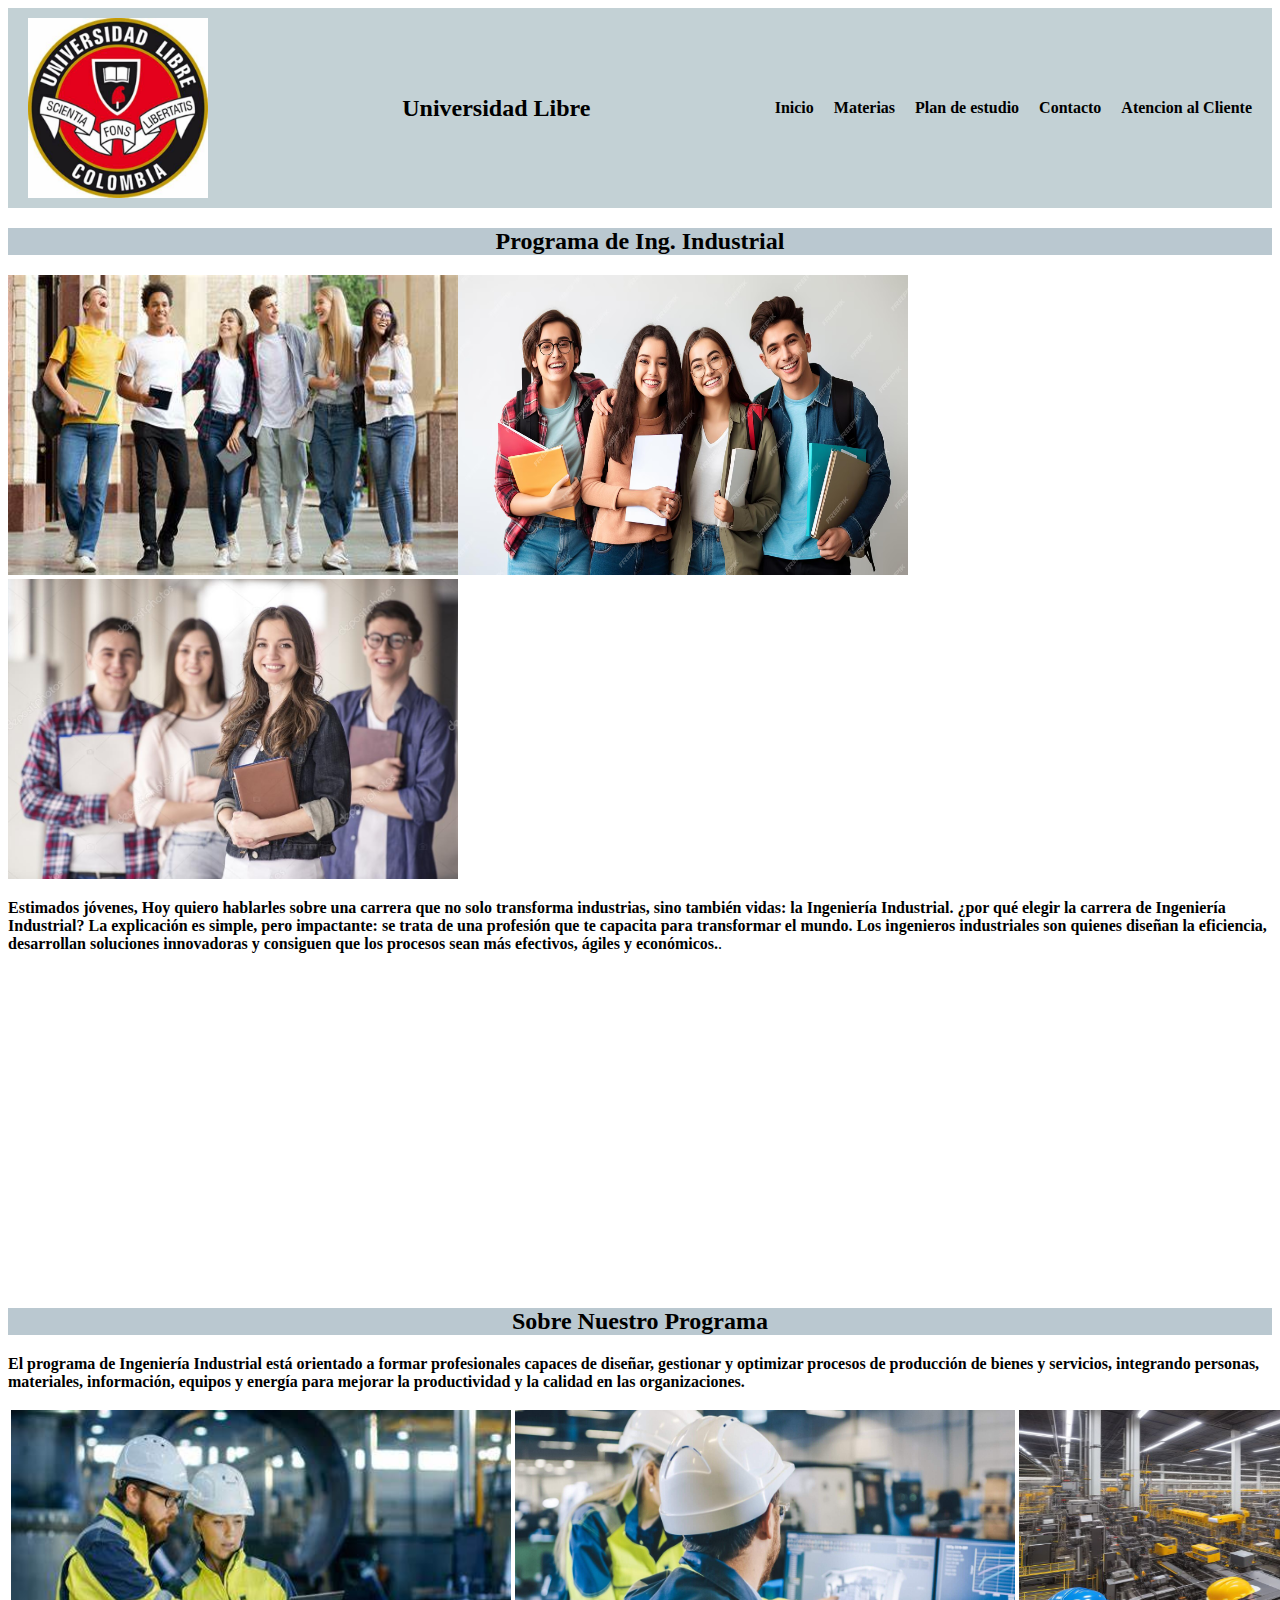
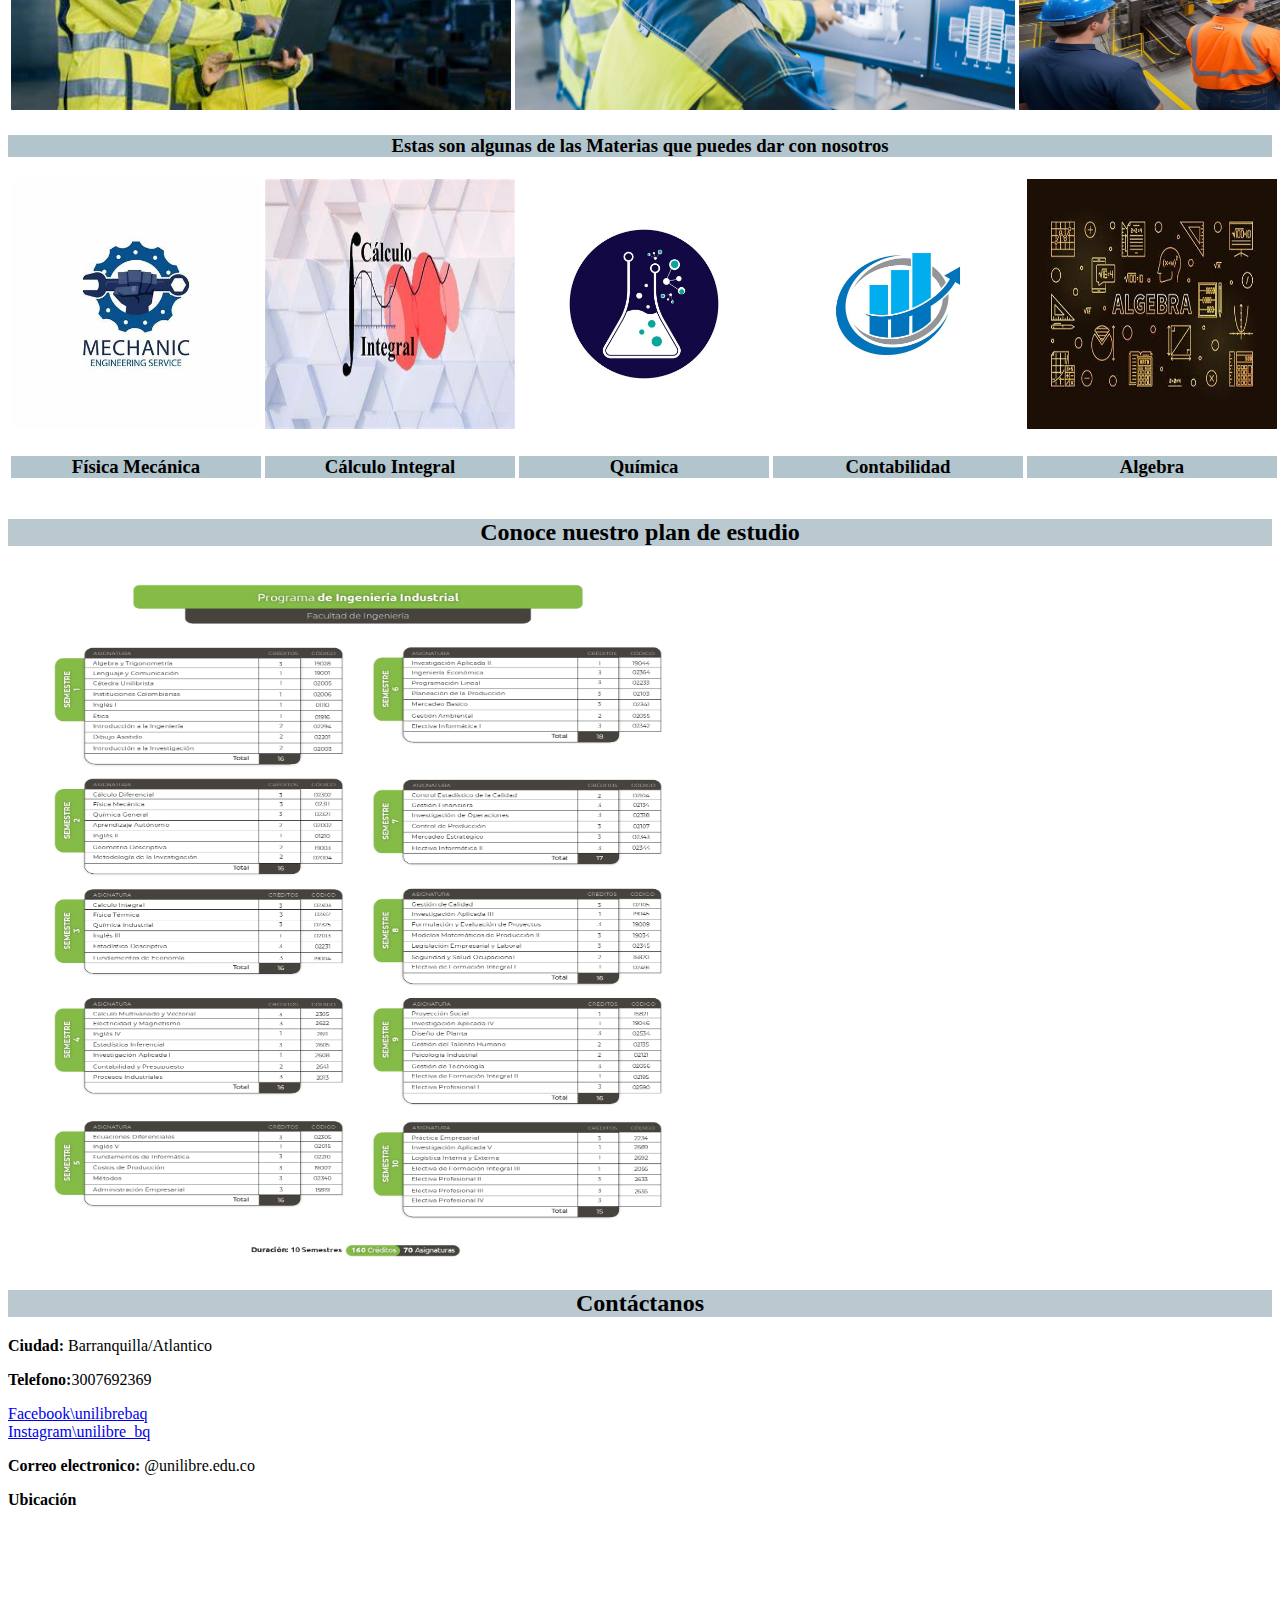
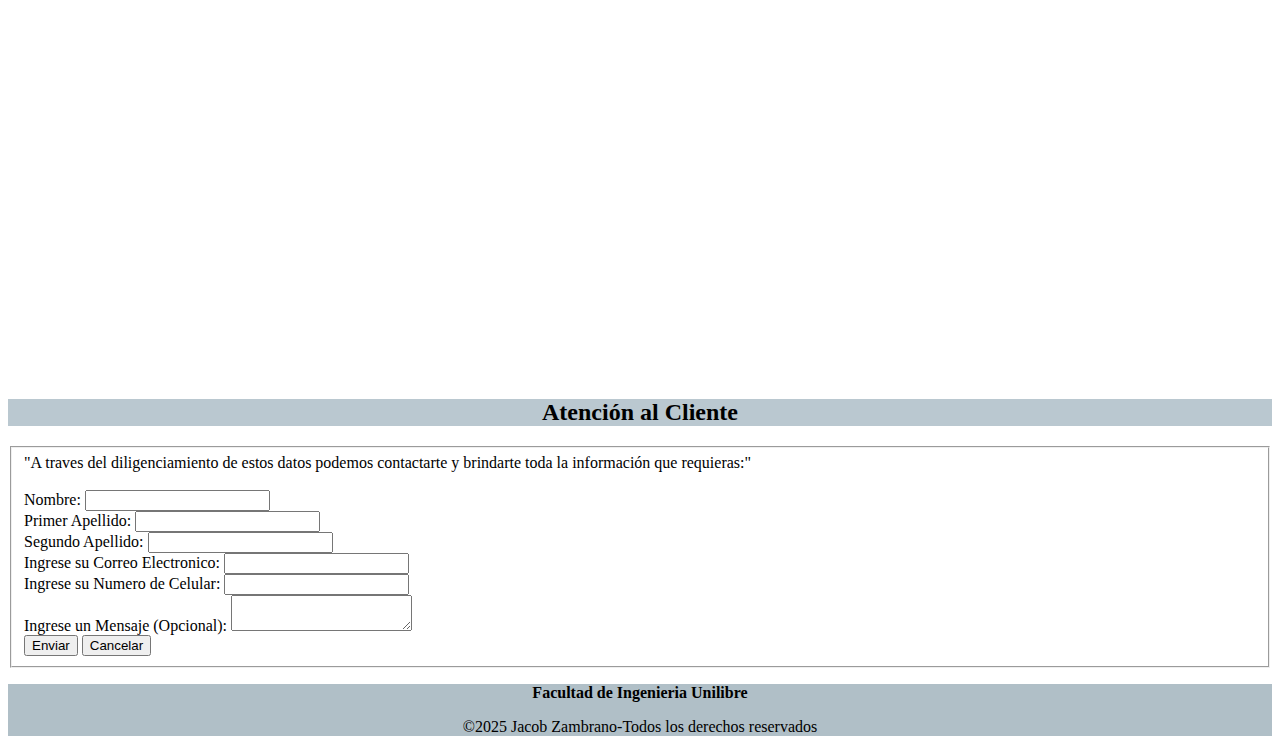
<file: index.html>
<!DOCTYPE html>
<html lang="en">
<head>
    <meta charset="UTF-8">
    <meta name="viewport" content="width=device-width, initial-scale=1.0">
    <title>Document</title>
    <link rel="stylesheet" href="style.css">
</head>
<body>
    <header>
        <img src="U.Logo.jpeg" alt="Logo Universidad Libre" class="logo" width="180">
        <h1>Universidad Libre</h1>
        <nav>
            <ul>
                <li><a href="index.html">Inicio</a></li>
                <li><a href="Materias.html">Materias</a></li>
                <li><a href="Plan de estudio.html">Plan de estudio</a></li>
                <li><a href="Contacto.html">Contacto</a></li>
                <li><a href="Atencion.html">Atencion al Cliente</a></li>

            </ul>
        </nav>


    </header>
    <main>
        <section id="Inicio" class="bienvenida">
            <h2>Programa de Ing. Industrial </h2>
            <table>
                <tr>
                    <img src="estudiantes.jpeg" alt="Estudiantes" width="450" height="300">
                    <img src="estudiantes2.avif" alt="Estudiantes" width="450" height="300">
                    <img src="estudiantes3.jpg" alt="Estudiantes" width="450" height="300">

                </tr>
            </table>
            <p> <strong> Estimados jóvenes,

                Hoy quiero hablarles sobre una carrera que no solo transforma industrias, sino también vidas: la Ingeniería Industrial. ¿por qué elegir la carrera de Ingeniería Industrial? La explicación es simple, pero impactante: se trata de una profesión que te capacita para transformar el mundo. Los ingenieros industriales son quienes diseñan la eficiencia, desarrollan soluciones innovadoras y consiguen que los procesos sean más efectivos, ágiles y económicos.</strong>.</p>
        </section>
        <iframe width="560" height="315" src="https://www.youtube.com/embed/YAN-pNqshnE?si=HNj6xuxEa8DZCGQM" title="YouTube video player" frameborder="0" allow="accelerometer; autoplay; clipboard-write; encrypted-media; gyroscope; picture-in-picture; web-share" referrerpolicy="strict-origin-when-cross-origin" allowfullscreen></iframe>
        <h2>Sobre Nuestro Programa</h2>
            <p><strong>El programa de Ingeniería Industrial está orientado a formar profesionales capaces de diseñar, gestionar y optimizar procesos de producción de bienes y servicios, integrando personas, materiales, información, equipos y energía para mejorar la productividad y la calidad en las organizaciones.</strong></p>
            <table>
                <tr>
                    <td><img src="Ing1.jpeg" alt="imagen" width="500" height="300"></td>
                    <td><img src="Ing2.jpg" alt="imagen" width="500" height="300"></td>
                    <td><img src="Ing3.jpg" alt="imagen" width="500" height="300"></td>
                </tr>
            </table>



        <section id="Cursos" class="Materia">
                <h3>Estas son algunas de las Materias que puedes dar con nosotros</h3>
            <table style="text-align: center;">
                <tr>
                    <td><img src="Fisica.jpeg" alt="Física Mecánica" width="250" height="250"></td>
                    <td><img src="Calculo.jpeg" alt="Cálculo Integral" width="250" height="250"></td>
                    <td><img src="quimica.jpg" alt="Química" width="250" height="250"></td>
                    <td><img src="contabilidad.jpg" alt="Contabilidad" width="250" height="250"></td>
                    <td><img src="algebra.jpeg" alt="Algebra" width="250" height="250"></td>
                    <td><img src="ciencia materiales.jpg" alt="Ciencia de los Materiales" width="250" height="250"></td>
                    <td><img src="programacion.jpeg" alt="Programación" width="250" height="250"></td>
                </tr>
                <tr>
                    <td><h3>Física Mecánica</h3></td>
                    <td><h3>Cálculo Integral</h3></td>
                    <td><h3>Química</h3></td>
                    <td><h3>Contabilidad</h3></td>
                    <td><h3>Algebra</h3></td>
                    <td><h3>Ciencia de los Materiales</h3></td>
                    <td><h3>Programación</h3></td>
                </tr>
                
            </table>
          
        </section>
        <section id="Pensum" class="plan de estudio">
            <h2>Conoce nuestro plan de estudio</h2>
           <img src="pensum.jpg" alt="" width="700" height="700">
        </section>
        <section id="contacto" class="contacto">
            <h2>Contáctanos</h2>
            <p><strong>Ciudad:</strong> Barranquilla/Atlantico</p>
            <p><strong>Telefono:</strong>3007692369</p>
            <a href="https://www.facebook.com/unilibrebaq/">Facebook\unilibrebaq</a><br>
            <a href="https://www.instagram.com/unilibre_bq/">Instagram\unilibre_bq</a>
            <p><strong>Correo electronico:</strong> @unilibre.edu.co</p>
            <p><strong>Ubicación</strong></p>
            <iframe src="https://www.google.com/maps/embed?pb=!1m18!1m12!1m3!1d3916.665098734054!2d-74.79123322513988!3d10.988631389173316!2m3!1f0!2f0!3f0!3m2!1i1024!2i768!4f13.1!3m3!1m2!1s0x8ef42d7b34ed1f0b%3A0x1e939491885d8050!2sUniversidad%20Libre%20Sede%20Centro!5e0!3m2!1ses-419!2sco!4v1746666838732!5m2!1ses-419!2sco" width="600" height="450" style="border:0;" allowfullscreen="" loading="lazy" referrerpolicy="no-referrer-when-downgrade"></iframe>
            
        </section>
        <section id="Atencion" class="Atención al cliente"></section>
             <h2>Atención al Cliente</h2>
        <fieldset>
            "A traves del diligenciamiento de estos datos podemos contactarte y brindarte toda la información que requieras:"
            <br>
            <br>
             <form>
                     Nombre: 
                        <input type="text">
                        <br>
                        Primer Apellido:
                        <input type="text">
                        <br>
                        Segundo Apellido:
                        <input type="text">
                        <br>
                        Ingrese su Correo Electronico:
                        <input type="text">
                        <br>
                        Ingrese su Numero de Celular:
                        <input type="number">
                        <br>
                        Ingrese un Mensaje (Opcional):
                        <textarea name="Ingrese su mensaje" id required></textarea>
                        <br>
                        <button>Enviar</button>
                        <button>Cancelar</button>
             </form>
        </fieldset>
    
        <footer>
            <p><strong>Facultad de Ingenieria Unilibre</strong></p>
            <p>&copy;2025 Jacob Zambrano-Todos los derechos reservados</p>
        </footer>
        

    </main>

    
</body>
</html>
</file>
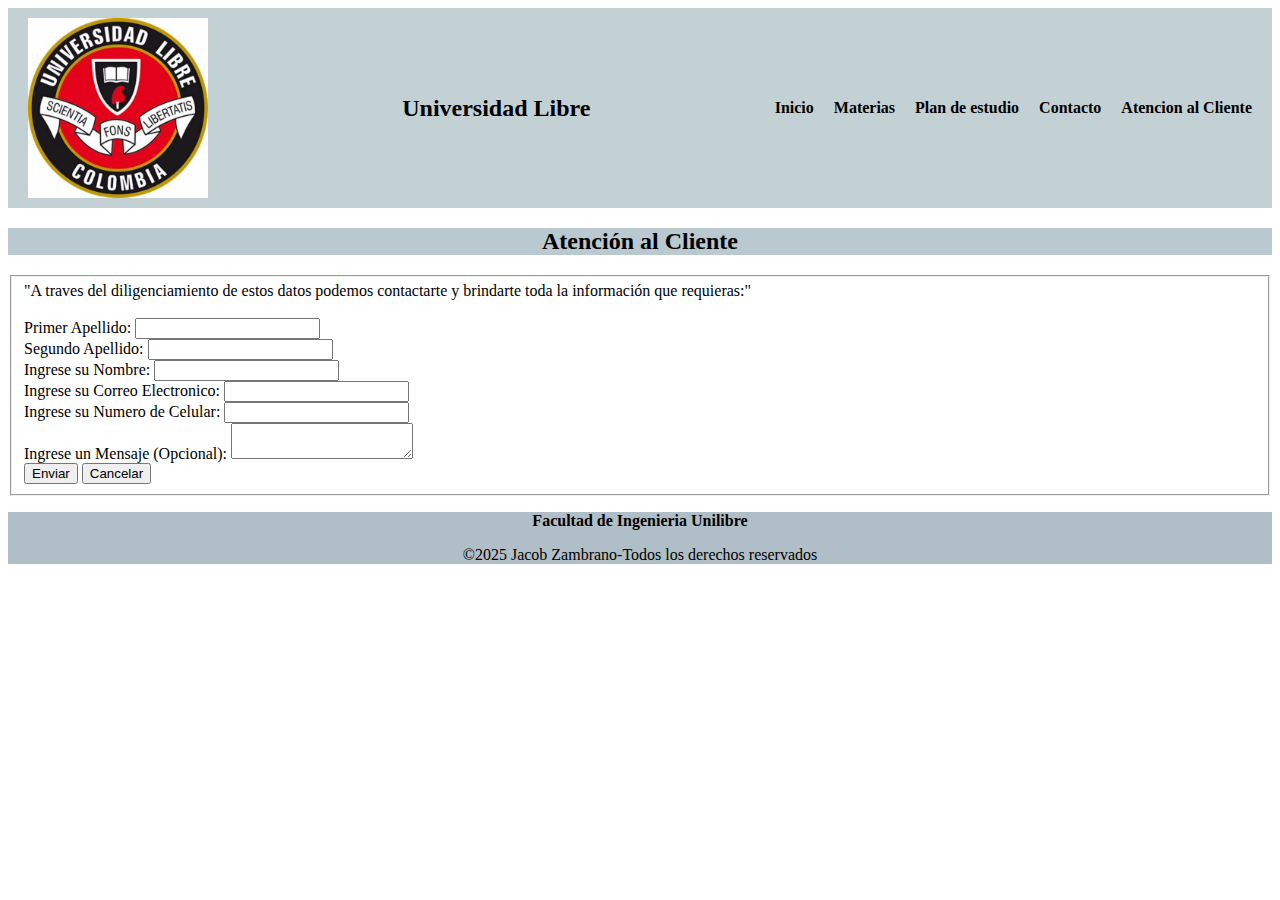
<file: Atencion.html>
<!DOCTYPE html>
<html lang="en">
<head>
    <meta charset="UTF-8">
    <meta name="viewport" content="width=device-width, initial-scale=1.0">
    <title>Document</title>
    <link rel="stylesheet" href="style.css">
</head>
<body>
    <header>
        <img src="U.Logo.jpeg" alt="Logo Universidad Libre" class="logo" width="180">
        <h1>Universidad Libre</h1>
        <nav>
            <ul>
                <li><a href="index.html">Inicio</a></li>
                <li><a href="Materias.html">Materias</a></li>
                <li><a href="Plan de estudio.html">Plan de estudio</a></li>
                <li><a href="Contacto.html">Contacto</a></li>
                <li><a href="Atencion.html">Atencion al Cliente</a></li>

            </ul>
        </nav>


    </header>
    <section id="Atenciónalcliente" class="Atención al cliente"></section>
        <h2>Atención al Cliente</h2>
        <fieldset>
            "A traves del diligenciamiento de estos datos podemos contactarte y brindarte toda la información que requieras:"
            <br>
            <br>
            <form>
                Primer Apellido: 
                        <input type="text">
                        <br>
                        Segundo Apellido:
                        <input type="text">
                        <br>
                        Ingrese su Nombre:
                        <input type="text">
                        <br>
                        Ingrese su Correo Electronico:
                        <input type="text">
                        <br>
                        Ingrese su Numero de Celular:
                        <input type="number">
                        <br>
                        Ingrese un Mensaje (Opcional):
                        <textarea name="Ingrese su mensaje" id required></textarea>
                        <br>
                        <button>Enviar</button>
                        <button>Cancelar</button>
            </form>
        </fieldset>
    
        <footer>
            <p><strong>Facultad de Ingenieria Unilibre</strong></p>
            <p>&copy;2025 Jacob Zambrano-Todos los derechos reservados</p>
        </footer>
    
</body>
</html>
</file>
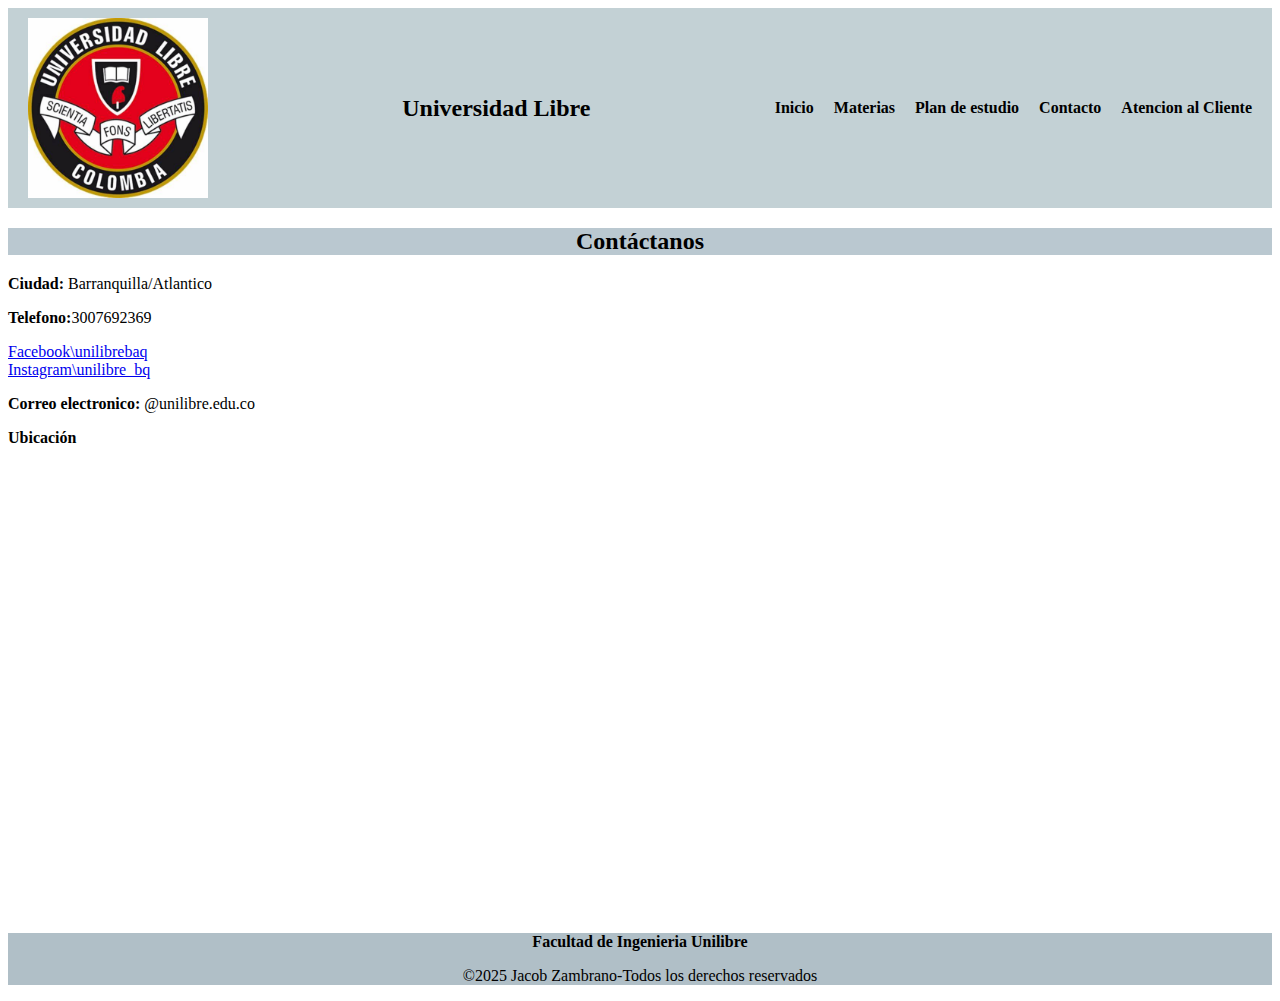
<file: Contacto.html>
<!DOCTYPE html>
<html lang="en">
<head>
    <meta charset="UTF-8">
    <meta name="viewport" content="width=device-width, initial-scale=1.0">
    <title>Document</title>
    <link rel="stylesheet" href="style.css">
</head>
<body>
    <header>
        <img src="U.Logo.jpeg" alt="Logo Universidad Libre" class="logo" width="180">
        <h1>Universidad Libre</h1>
        <nav>
            <ul>
                <li><a href="index.html">Inicio</a></li>
                <li><a href="Materias.html">Materias</a></li>
                <li><a href="Plan de estudio.html">Plan de estudio</a></li>
                <li><a href="Contacto.html">Contacto</a></li>
                <li><a href="Atencion.html">Atencion al Cliente</a></li>

            </ul>
        </nav>


    </header>
    <section id="contacto" class="contacto">
        <h2>Contáctanos</h2>
        <p><strong>Ciudad:</strong> Barranquilla/Atlantico</p>
        <p><strong>Telefono:</strong>3007692369</p>
        <a href="https://www.facebook.com/unilibrebaq/">Facebook\unilibrebaq</a><br>
        <a href="https://www.instagram.com/unilibre_bq/">Instagram\unilibre_bq</a>
        <p><strong>Correo electronico:</strong> @unilibre.edu.co</p>
        <p><strong>Ubicación</strong></p>
        <iframe src="https://www.google.com/maps/embed?pb=!1m18!1m12!1m3!1d3916.665098734054!2d-74.79123322513988!3d10.988631389173316!2m3!1f0!2f0!3f0!3m2!1i1024!2i768!4f13.1!3m3!1m2!1s0x8ef42d7b34ed1f0b%3A0x1e939491885d8050!2sUniversidad%20Libre%20Sede%20Centro!5e0!3m2!1ses-419!2sco!4v1746666838732!5m2!1ses-419!2sco" width="600" height="450" style="border:0;" allowfullscreen="" loading="lazy" referrerpolicy="no-referrer-when-downgrade"></iframe>
        
    </section>
    <footer>
        <p><strong>Facultad de Ingenieria Unilibre</strong></p>
        <p>&copy;2025 Jacob Zambrano-Todos los derechos reservados</p>
    </footer>
    
</body>
</html>
</file>
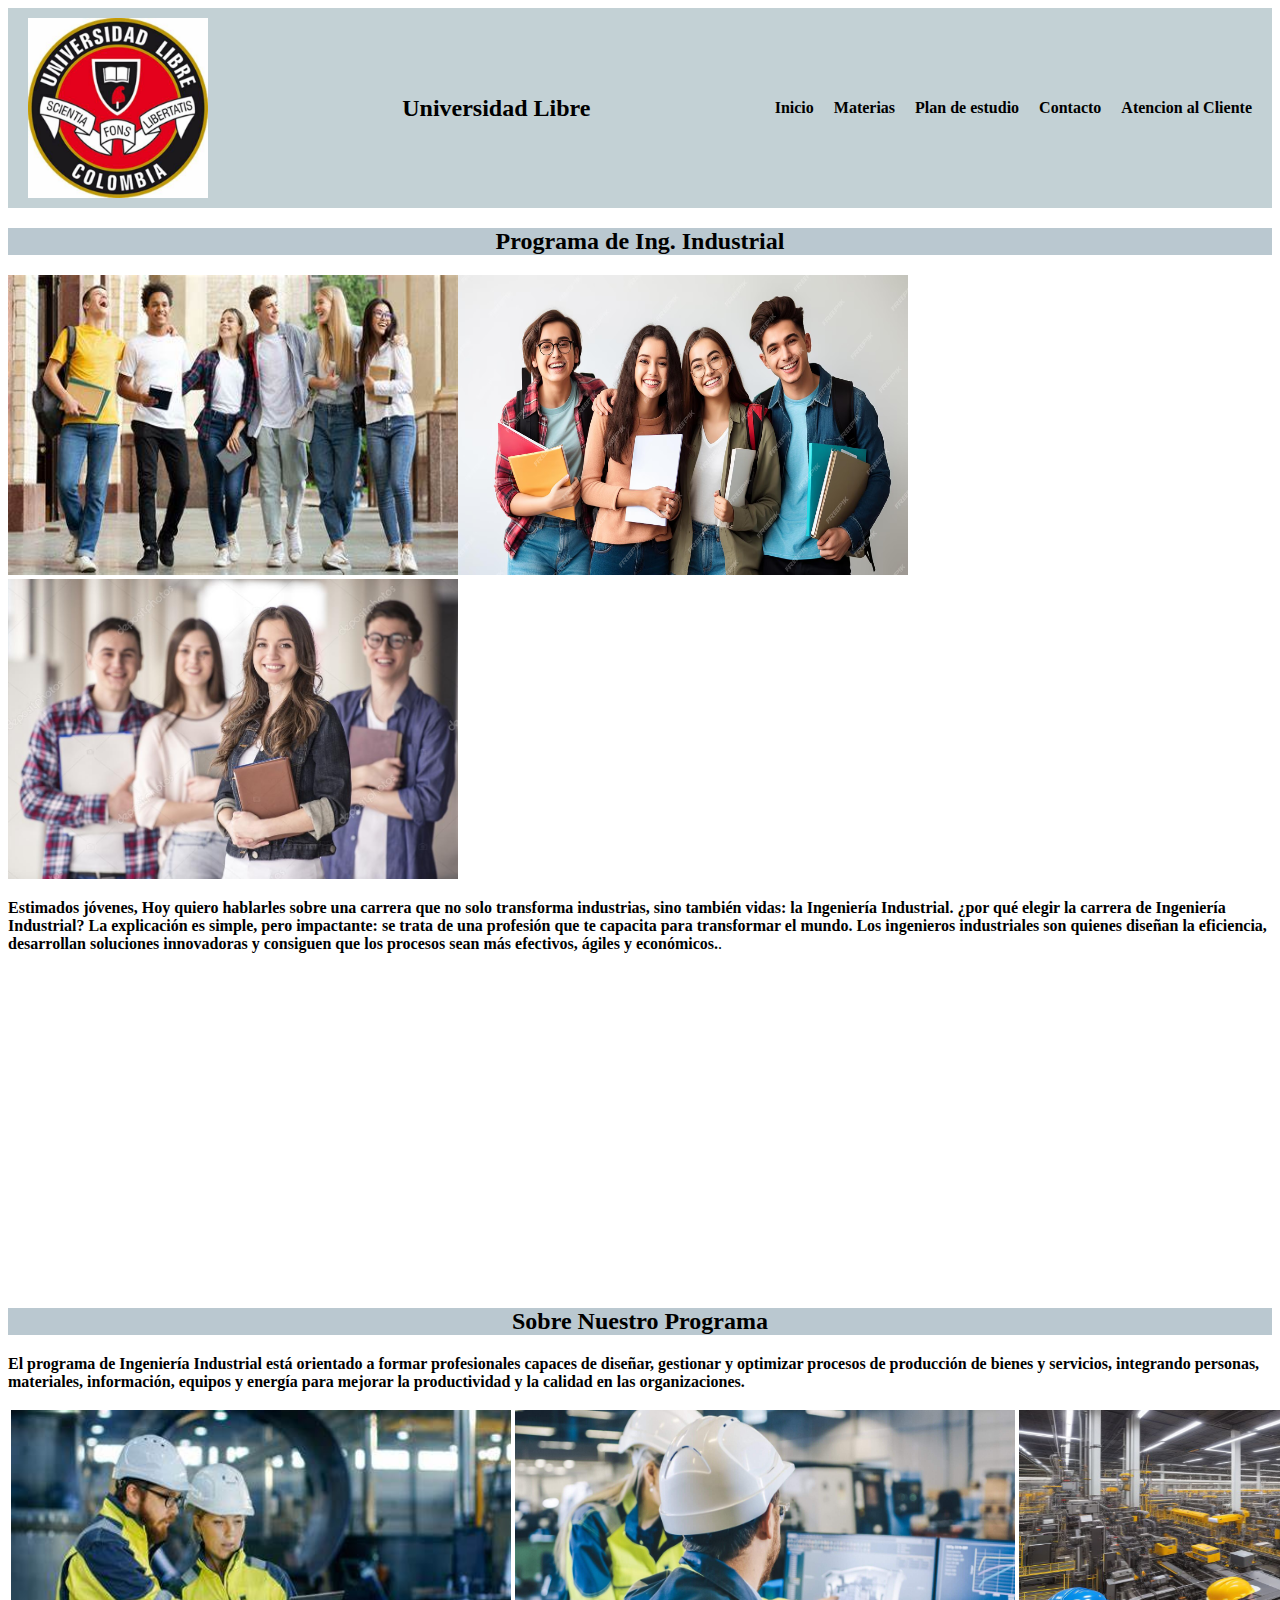
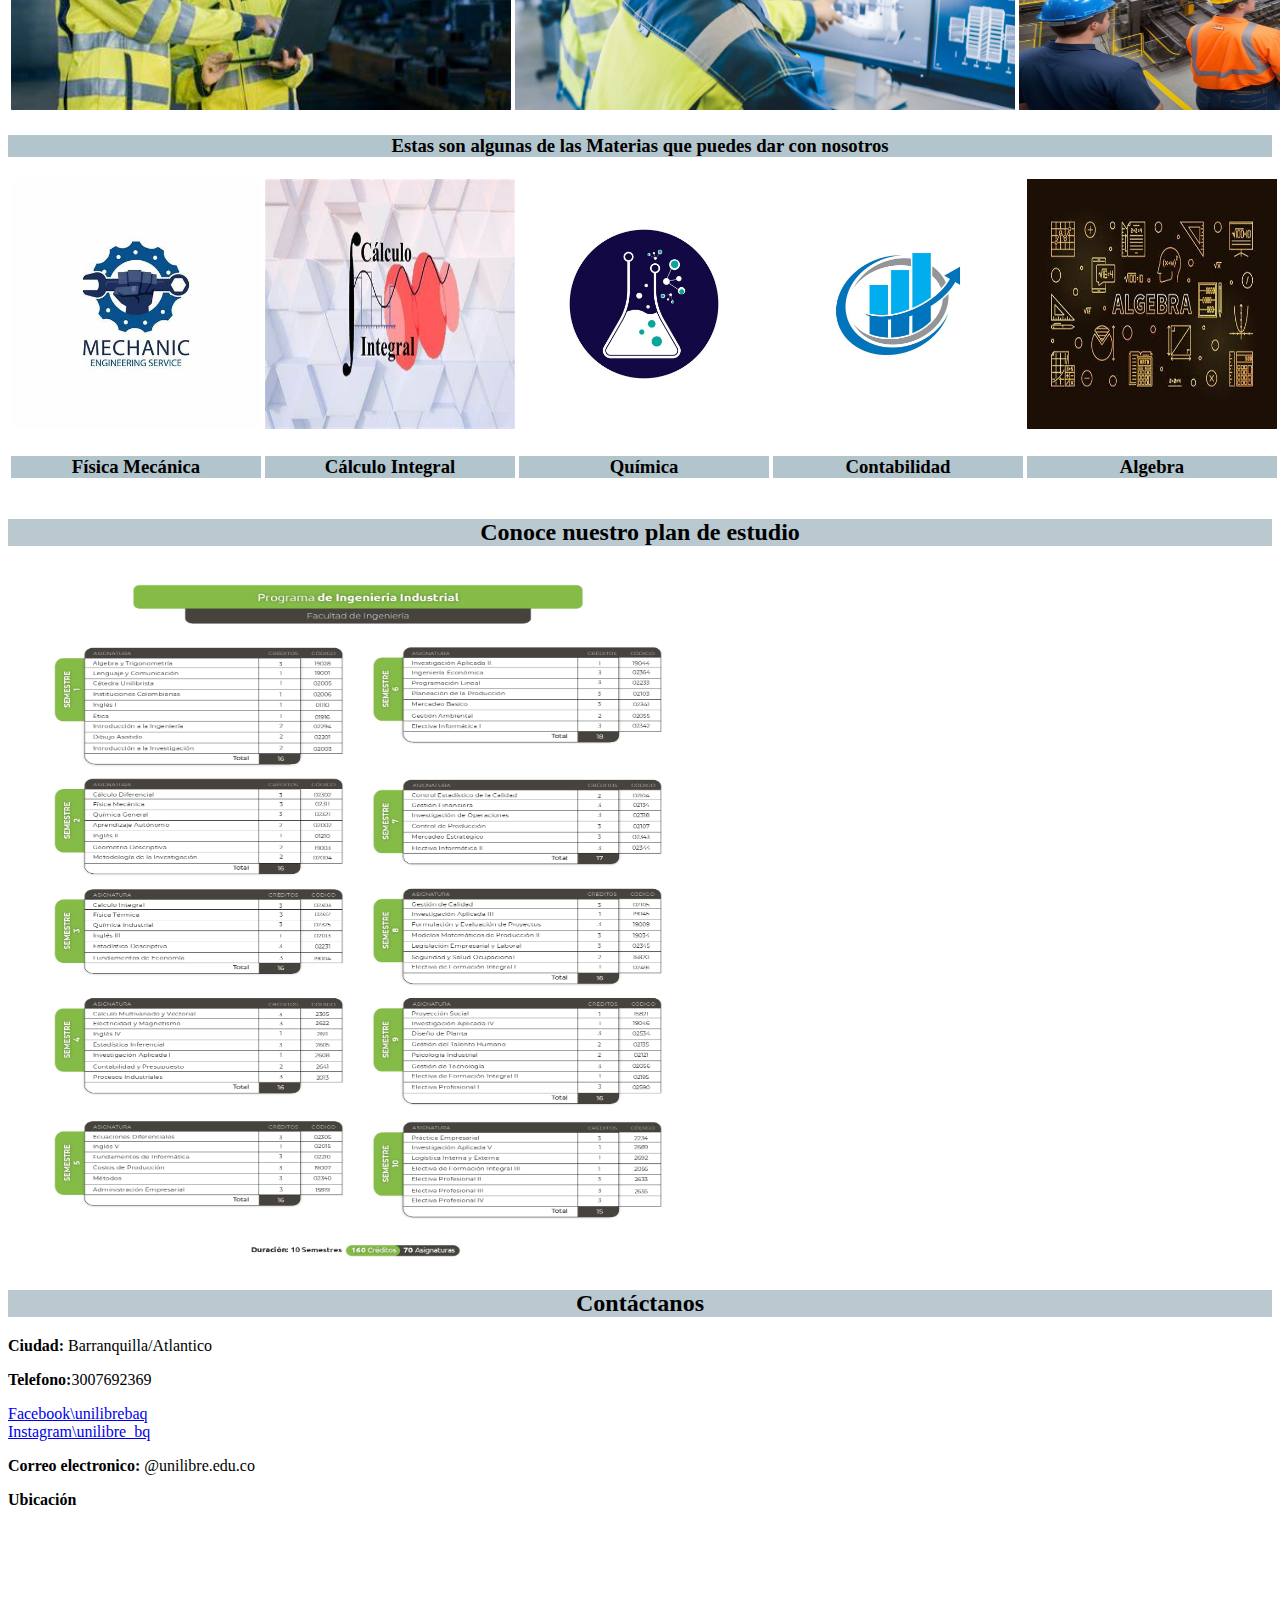
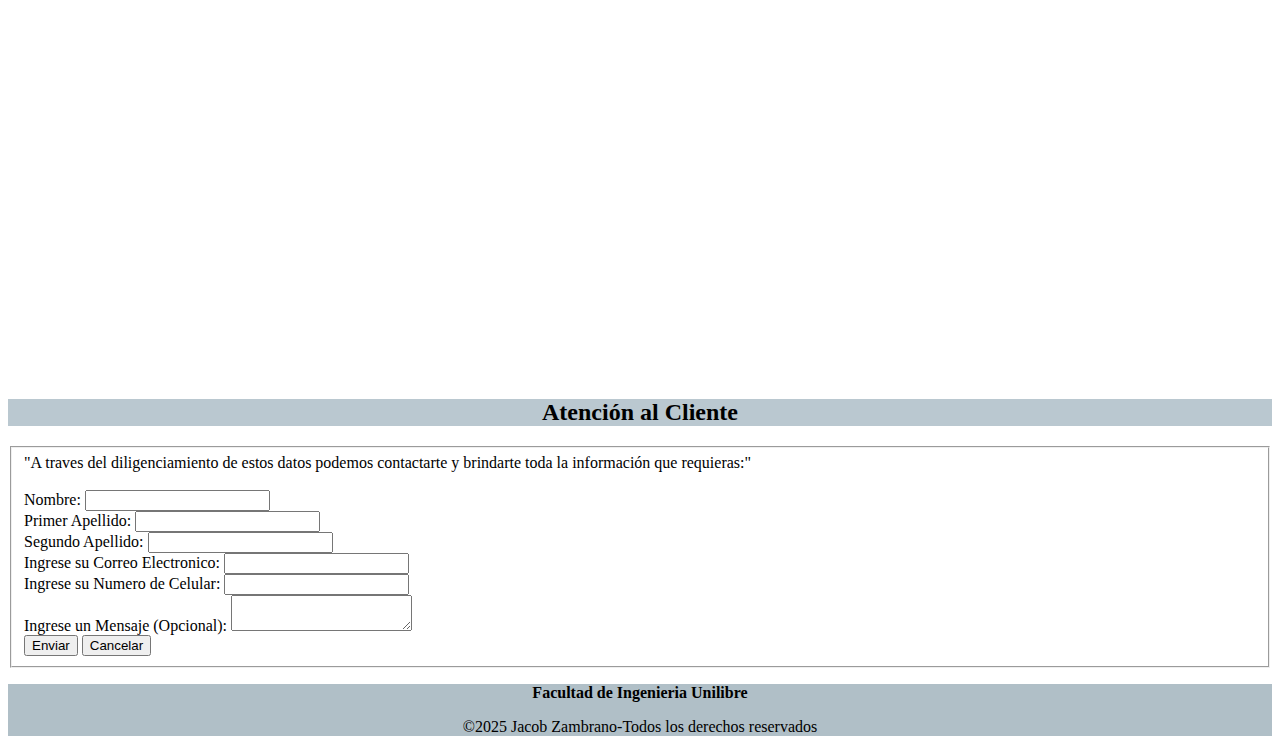
<file: Inicio.html>
<!DOCTYPE html>
<html lang="en">
<head>
    <meta charset="UTF-8">
    <meta name="viewport" content="width=device-width, initial-scale=1.0">
    <title>Document</title>
    <link rel="stylesheet" href="style.css">
</head>
<body>
    <header>
        <img src="U.Logo.jpeg" alt="Logo Universidad Libre" class="logo" width="180">
        <h1>Universidad Libre</h1>
        <nav>
            <ul>
                <li><a href="index.html">Inicio</a></li>
                <li><a href="Materias.html">Materias</a></li>
                <li><a href="Plan de estudio.html">Plan de estudio</a></li>
                <li><a href="Contacto.html">Contacto</a></li>
                <li><a href="Atencion.html">Atencion al Cliente</a></li>

            </ul>
        </nav>


    </header>
    <main>
        <section id="Inicio" class="bienvenida">
            <h2>Programa de Ing. Industrial </h2>
            <table>
                <tr>
                    <img src="estudiantes.jpeg" alt="Estudiantes" width="450" height="300">
                    <img src="estudiantes2.avif" alt="Estudiantes" width="450" height="300">
                    <img src="estudiantes3.jpg" alt="Estudiantes" width="450" height="300">

                </tr>
            </table>
            <p> <strong> Estimados jóvenes,

                Hoy quiero hablarles sobre una carrera que no solo transforma industrias, sino también vidas: la Ingeniería Industrial. ¿por qué elegir la carrera de Ingeniería Industrial? La explicación es simple, pero impactante: se trata de una profesión que te capacita para transformar el mundo. Los ingenieros industriales son quienes diseñan la eficiencia, desarrollan soluciones innovadoras y consiguen que los procesos sean más efectivos, ágiles y económicos.</strong>.</p>
        </section>
        <iframe width="560" height="315" src="https://www.youtube.com/embed/YAN-pNqshnE?si=HNj6xuxEa8DZCGQM" title="YouTube video player" frameborder="0" allow="accelerometer; autoplay; clipboard-write; encrypted-media; gyroscope; picture-in-picture; web-share" referrerpolicy="strict-origin-when-cross-origin" allowfullscreen></iframe>
        <h2>Sobre Nuestro Programa</h2>
            <p><strong>El programa de Ingeniería Industrial está orientado a formar profesionales capaces de diseñar, gestionar y optimizar procesos de producción de bienes y servicios, integrando personas, materiales, información, equipos y energía para mejorar la productividad y la calidad en las organizaciones.</strong></p>
            <table>
                <tr>
                    <td><img src="Ing1.jpeg" alt="imagen" width="500" height="300"></td>
                    <td><img src="Ing2.jpg" alt="imagen" width="500" height="300"></td>
                    <td><img src="Ing3.jpg" alt="imagen" width="500" height="300"></td>
                </tr>
            </table>



        <section id="Cursos" class="Materia">
                <h3>Estas son algunas de las Materias que puedes dar con nosotros</h3>
            <table style="text-align: center;">
                <tr>
                    <td><img src="Fisica.jpeg" alt="Física Mecánica" width="250" height="250"></td>
                    <td><img src="Calculo.jpeg" alt="Cálculo Integral" width="250" height="250"></td>
                    <td><img src="quimica.jpg" alt="Química" width="250" height="250"></td>
                    <td><img src="contabilidad.jpg" alt="Contabilidad" width="250" height="250"></td>
                    <td><img src="algebra.jpeg" alt="Algebra" width="250" height="250"></td>
                    <td><img src="ciencia materiales.jpg" alt="Ciencia de los Materiales" width="250" height="250"></td>
                    <td><img src="programacion.jpeg" alt="Programación" width="250" height="250"></td>
                </tr>
                <tr>
                    <td><h3>Física Mecánica</h3></td>
                    <td><h3>Cálculo Integral</h3></td>
                    <td><h3>Química</h3></td>
                    <td><h3>Contabilidad</h3></td>
                    <td><h3>Algebra</h3></td>
                    <td><h3>Ciencia de los Materiales</h3></td>
                    <td><h3>Programación</h3></td>
                </tr>
                
            </table>
          
        </section>
        <section id="Pensum" class="plan de estudio">
            <h2>Conoce nuestro plan de estudio</h2>
           <img src="pensum.jpg" alt="" width="700" height="700">
        </section>
        <section id="contacto" class="contacto">
            <h2>Contáctanos</h2>
            <p><strong>Ciudad:</strong> Barranquilla/Atlantico</p>
            <p><strong>Telefono:</strong>3007692369</p>
            <a href="https://www.facebook.com/unilibrebaq/">Facebook\unilibrebaq</a><br>
            <a href="https://www.instagram.com/unilibre_bq/">Instagram\unilibre_bq</a>
            <p><strong>Correo electronico:</strong> @unilibre.edu.co</p>
            <p><strong>Ubicación</strong></p>
            <iframe src="https://www.google.com/maps/embed?pb=!1m18!1m12!1m3!1d3916.665098734054!2d-74.79123322513988!3d10.988631389173316!2m3!1f0!2f0!3f0!3m2!1i1024!2i768!4f13.1!3m3!1m2!1s0x8ef42d7b34ed1f0b%3A0x1e939491885d8050!2sUniversidad%20Libre%20Sede%20Centro!5e0!3m2!1ses-419!2sco!4v1746666838732!5m2!1ses-419!2sco" width="600" height="450" style="border:0;" allowfullscreen="" loading="lazy" referrerpolicy="no-referrer-when-downgrade"></iframe>
            
        </section>
        <section id="Atencion" class="Atención al cliente"></section>
             <h2>Atención al Cliente</h2>
        <fieldset>
            "A traves del diligenciamiento de estos datos podemos contactarte y brindarte toda la información que requieras:"
            <br>
            <br>
             <form>
                     Nombre: 
                        <input type="text">
                        <br>
                        Primer Apellido:
                        <input type="text">
                        <br>
                        Segundo Apellido:
                        <input type="text">
                        <br>
                        Ingrese su Correo Electronico:
                        <input type="text">
                        <br>
                        Ingrese su Numero de Celular:
                        <input type="number">
                        <br>
                        Ingrese un Mensaje (Opcional):
                        <textarea name="Ingrese su mensaje" id required></textarea>
                        <br>
                        <button>Enviar</button>
                        <button>Cancelar</button>
             </form>
        </fieldset>
    
        <footer>
            <p><strong>Facultad de Ingenieria Unilibre</strong></p>
            <p>&copy;2025 Jacob Zambrano-Todos los derechos reservados</p>
        </footer>
        

    </main>

    
</body>
</html>
</file>
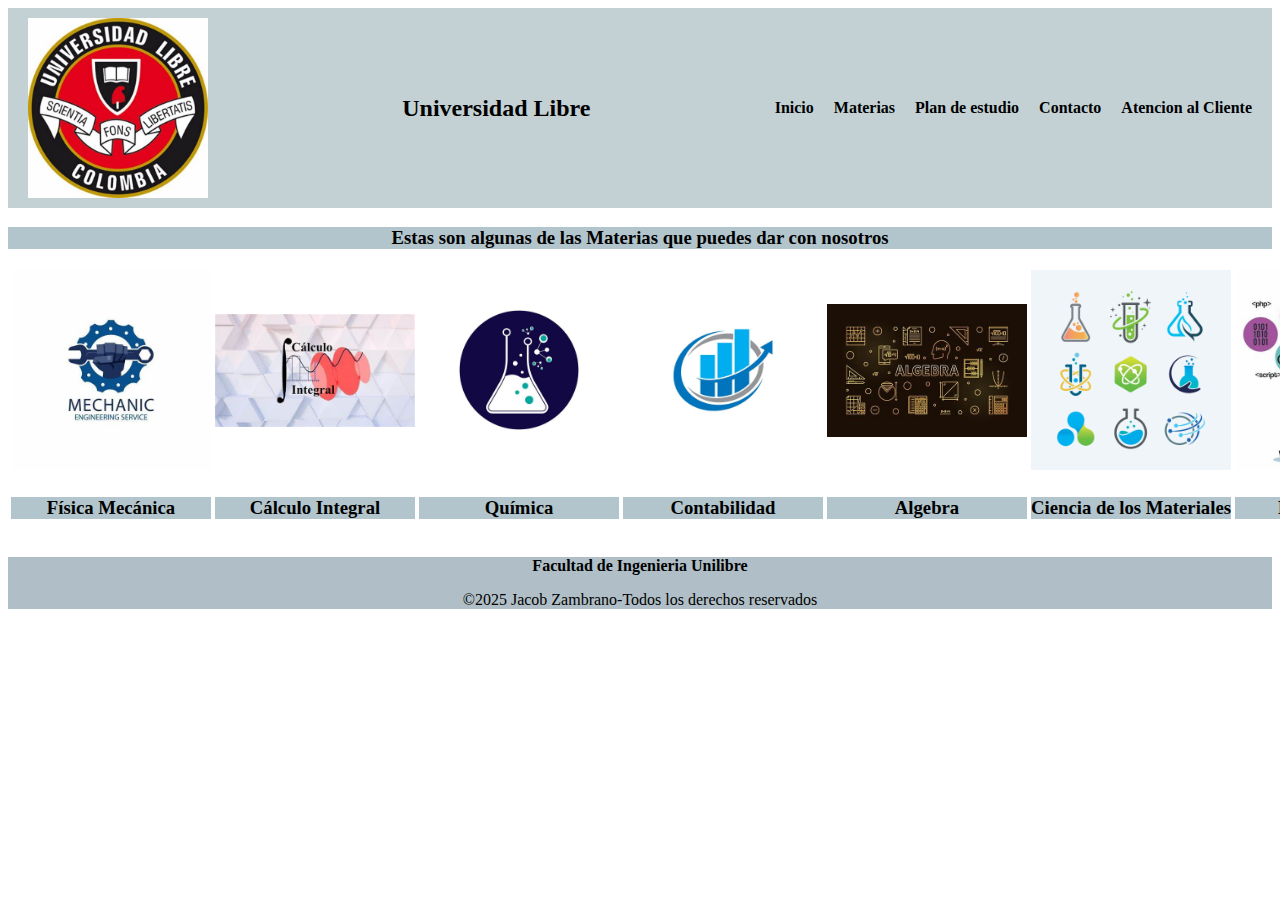
<file: Materias.html>
<!DOCTYPE html>
<html lang="en">
<head>
    <meta charset="UTF-8">
    <meta name="viewport" content="width=device-width, initial-scale=1.0">
    <title>Document</title>
    <link rel="stylesheet" href="style.css">
</head>
<body>
    <header>
        <img src="U.Logo.jpeg" alt="Logo Universidad Libre" class="logo" width="180">
        <h1>Universidad Libre</h1>
        <nav>
            <ul>
                <li><a href="index.html">Inicio</a></li>
                <li><a href="Materias.html">Materias</a></li>
                <li><a href="Plan de estudio.html">Plan de estudio</a></li>
                <li><a href="Contacto.html">Contacto</a></li>
                <li><a href="Atencion.html">Atencion al Cliente</a></li>

            </ul>
        </nav>


    </header>
    <section id="Cursos" class="Materia">
        <h3>Estas son algunas de las Materias que puedes dar con nosotros</h3>
    <table style="text-align: center;">
        <tr>
            <td><img src="Fisica.jpeg" alt="Física Mecánica" width="200"></td>
            <td><img src="Calculo.jpeg" alt="Cálculo Integral" width="200"></td>
            <td><img src="quimica.jpg" alt="Química" width="200"></td>
            <td><img src="contabilidad.jpg" alt="Contabilidad" width="200"></td>
            <td><img src="algebra.jpeg" alt="Algebra" width="200"></td>
            <td><img src="ciencia materiales.jpg" alt="Ciencia de los Materiales" width="200"></td>
            <td><img src="programacion.jpeg" alt="Programación" width="200"></td>
        </tr>
        <tr>
            <td><h3>Física Mecánica</h3></td>
            <td><h3>Cálculo Integral</h3></td>
            <td><h3>Química</h3></td>
            <td><h3>Contabilidad</h3></td>
            <td><h3>Algebra</h3></td>
            <td><h3>Ciencia de los Materiales</h3></td>
            <td><h3>Programación</h3></td>
        </tr>
        
    </table>
    <footer>
        <p><strong>Facultad de Ingenieria Unilibre</strong></p>
        <p>&copy;2025 Jacob Zambrano-Todos los derechos reservados</p>
    </footer>
    
</body>
</html>
</file>
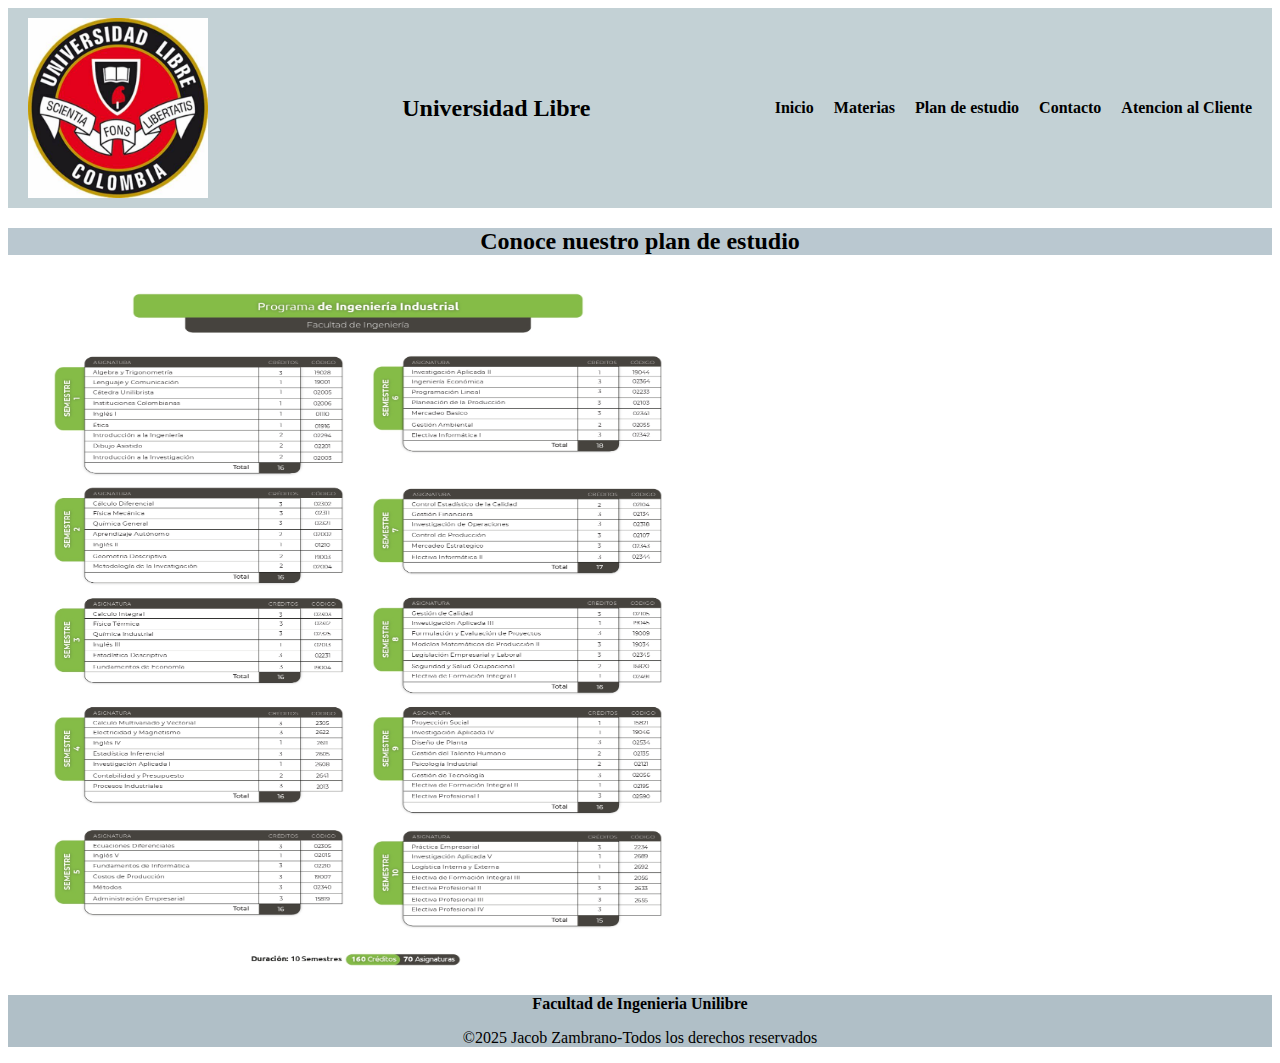
<file: Plan de estudio.html>
<!DOCTYPE html>
<html lang="es">
<head>
    <meta charset="UTF-8">
    <meta name="viewport" content="width=device-width, initial-scale=1.0">
    <title>Document</title>
    <link rel="stylesheet" href="style.css">
</head>
<body>
    <header>
        <img src="U.Logo.jpeg" alt="Logo Universidad Libre" class="logo" width="180">
        <h1>Universidad Libre</h1>
        <nav>
            <ul>
                <li><a href="index.html">Inicio</a></li>
                <li><a href="Materias.html">Materias</a></li>
                <li><a href="Plan de estudio.html">Plan de estudio</a></li>
                <li><a href="Contacto.html">Contacto</a></li>
                <li><a href="Atencion.html">Atencion al Cliente</a></li>

            </ul>
        </nav>


    </header>
    <section id="Pensum" class="plan de estudio">
        <h2>Conoce nuestro plan de estudio</h2>
       <img src="pensum.jpg" alt="" width="700" height="700">
    </section>
    
    <footer>
        <p><strong>Facultad de Ingenieria Unilibre</strong></p>
        <p>&copy;2025 Jacob Zambrano-Todos los derechos reservados</p>
    </footer>
    
</body>
</html>
</file>
<file: style.css>
header{
    align-items: center;
    display: flex;
    justify-content: space-between;
    padding: 10px 20px;
    background-color: #c3d1d5;

}
h1 {
    margin-left: 10px;
    font-size: 24px;
}
h2{
    background-color: rgb(186, 200, 208);
    text-align: center;
}
h3{
    text-align: center;
    background-color: #b2c4cc;
}

nav ul {
    list-style: none;
    display: flex;
    gap: 20px;
    margin: 0;
    padding: 0;
}

nav ul li a {
    text-decoration: none;
    color: #000;
    font-weight: bold;
}
footer{
    text-align: center;
    background-color: rgb(176, 191, 199);
}
</file>
